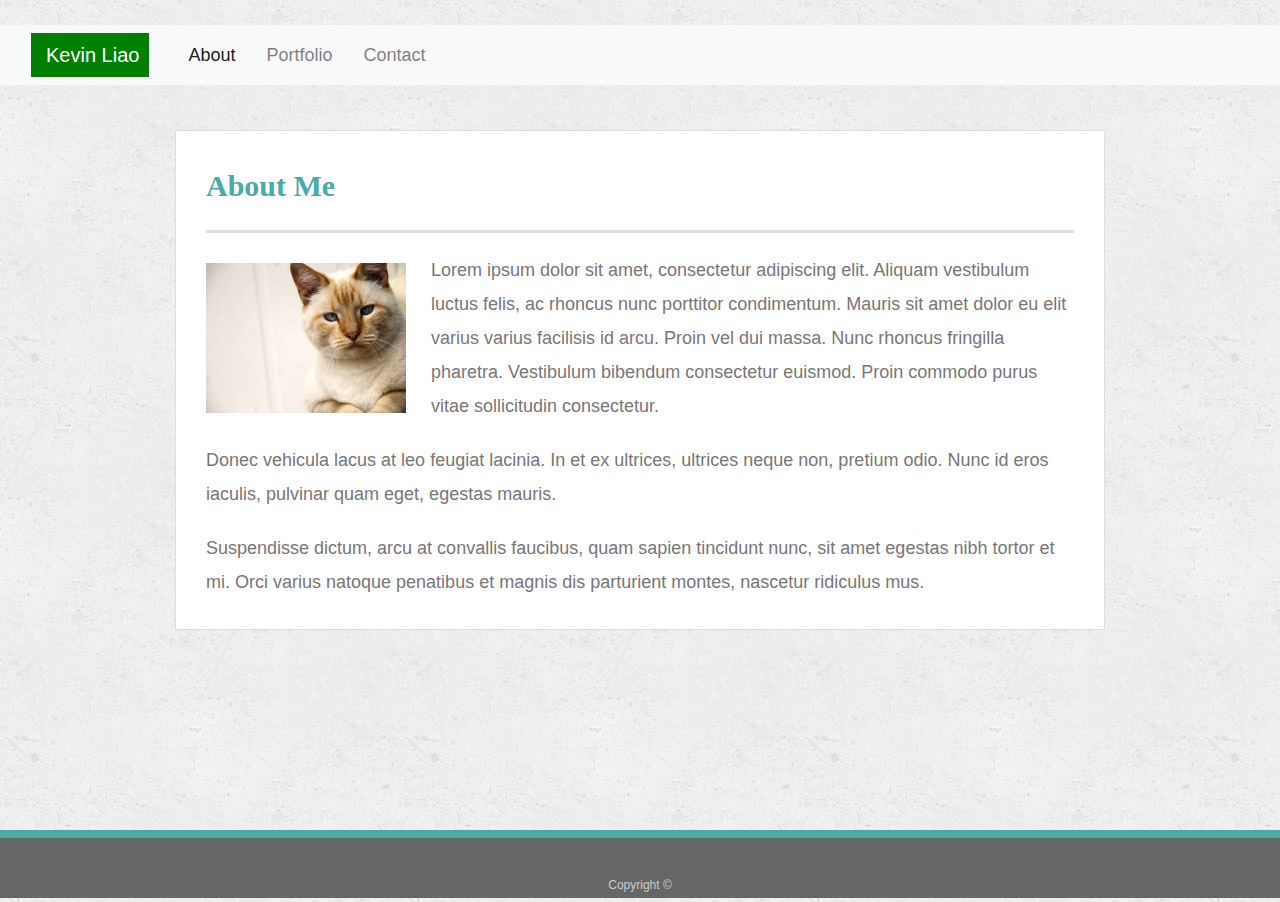
<file: Bootstrap-Portfolio/index.html>
<!doctype html>
<html lang="en-us">

<head>
  <meta charset="UTF-8">
  <title>About | Your Name</title>
  <link rel="stylesheet" href="https://maxcdn.bootstrapcdn.com/bootstrap/4.0.0/css/bootstrap.min.css" integrity="sha384-Gn5384xqQ1aoWXA+058RXPxPg6fy4IWvTNh0E263XmFcJlSAwiGgFAW/dAiS6JXm" crossorigin="anonymous">
  <link rel="stylesheet" type="text/css" href="assets/css/reset.css">
  <link rel="stylesheet" type="text/css" href="assets/css/style.css">
</head>

<body>
  <!-- original header replaced with navbar
  <header id="masthead">
    <div class="container">
      <a href="index.html" id="logo">Your Name</a>
      <nav>
        <a href="index.html">About</a>
        <a href="portfolio.html">Portfolio</a>
        <a href="contact.html">Contact</a>
      </nav>
    </div>
  </header>
-->
<nav class="navbar navbar-expand-lg navbar-light bg-light" id="header">
    <a class="navbar-brand" id="namehead">Kevin Liao</a>
    <button class="navbar-toggler" type="button" data-toggle="collapse" data-target="#navbarNav" aria-controls="navbarNav" aria-expanded="false" aria-label="Toggle navigation">
      <span class="navbar-toggler-icon"></span>
    </button>
    <div class="collapse navbar-collapse" id="navbarNav">
      <ul class="navbar-nav">
        <li class="nav-item active">
          <a class="nav-link" href="index.html">About<span class="sr-only">(current)</span></a>
        </li>
        <li class="nav-item">
          <a class="nav-link" href="portfolio.html">Portfolio</a>
        </li>
        <li class="nav-item">
          <a class="nav-link" href="contact.html">Contact</a>
        </li>
      </ul>
    </div>
  </nav>


  <div id="main-container" class="container">
    <section class="main-section">
      <h1>About Me</h1>

      <img src="assets/images/cat.jpg" class="auth-image" alt="Your Name">

      <p>Lorem ipsum dolor sit amet, consectetur adipiscing elit. Aliquam vestibulum luctus felis, ac rhoncus nunc porttitor condimentum. Mauris sit amet dolor eu elit varius varius facilisis id arcu. Proin vel dui massa. Nunc rhoncus fringilla pharetra. Vestibulum bibendum consectetur euismod. Proin commodo purus vitae sollicitudin consectetur.</p>

      <p>Donec vehicula lacus at leo feugiat lacinia. In et ex ultrices, ultrices neque non, pretium odio. Nunc id eros iaculis, pulvinar quam eget, egestas mauris.</p>

      <p>Suspendisse dictum, arcu at convallis faucibus, quam sapien tincidunt nunc, sit amet egestas nibh tortor et mi. Orci varius natoque penatibus et magnis dis parturient montes, nascetur ridiculus mus.</p>

    </section>

  </div>

  <footer>
    <div class="container">
      Copyright &copy; 
    </div>
  </footer>
</body>

</html>
</file>
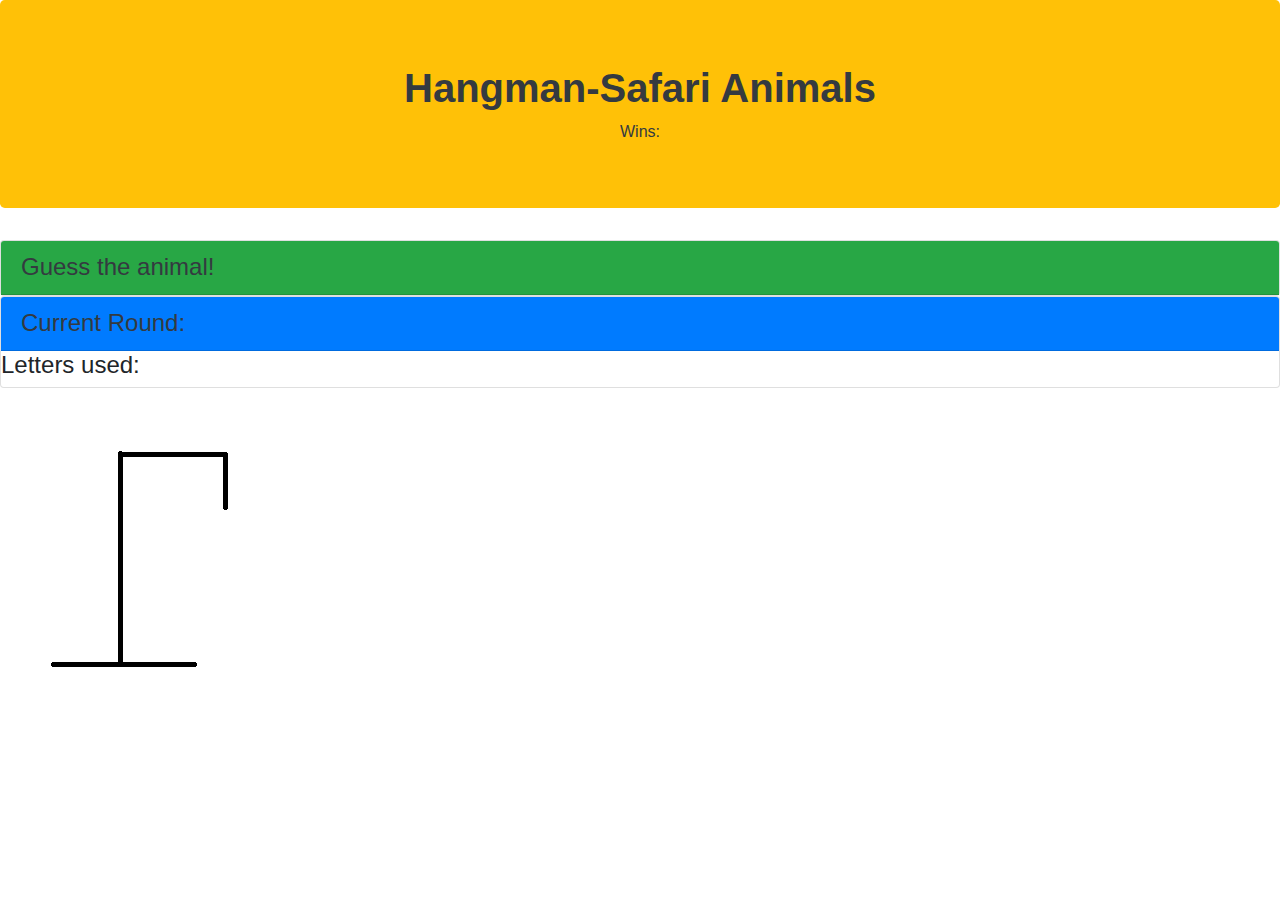
<file: Hangman-Game/index.html>
<!DOCTYPE html>
<html lang="en">
<head>
    <meta charset="UTF-8">
    <meta name="viewport" content="width=device-width, initial-scale=1.0">
    <meta http-equiv="X-UA-Compatible" content="ie=edge">
    <title>Hangman Game</title>

    <!-- add bootstrap -->
    <link href="https://maxcdn.bootstrapcdn.com/bootstrap/4.0.0/css/bootstrap.min.css" rel="stylesheet" integrity="sha384-Gn5384xqQ1aoWXA+058RXPxPg6fy4IWvTNh0E263XmFcJlSAwiGgFAW/dAiS6JXm"
    crossorigin="anonymous">
    <!-- reset.css not used -->
    <!-- <link rel="stylesheet" type="text/css" href="assets/css/reset.css"> -->

    <!-- jquery -->
    <script src="https://code.jquery.com/jquery-3.3.1.js" integrity="sha256-2Kok7MbOyxpgUVvAk/HJ2jigOSYS2auK4Pfzbm7uH60=" crossorigin="anonymous"></script>
</head>
<body>
    
    <div class="jumbotron bg-warning text-dark">
        <h1 class="text-center">
          <strong>Hangman-Safari Animals</strong>
        </h1>
        <div class= "text-center">Wins: <span id="wins"></span></div>
    </div>

    <div id="guesses" class="card">
            <h4 class="card-header bg-success text-dark">Guess the animal!</h4>
            <div id="guessRemaining">
              </div>
            </div>
          </div>

    <div id="curRound bg-primary text-dark" class="card">
        <h4 class="card-header bg-primary text-dark">Current Round:</h4>
                <!-- store current round blank array -->
              <div id="curArray"></div>
        <h4>Letters used:</h4>  
            <div id="usedLetters"></div>   
        </div>
    </div>

    <img src="Assets/images/img0.png" id="hangman">


    <script src="Assets/javascript/game.js"></script>
</body>
</html>
</file>
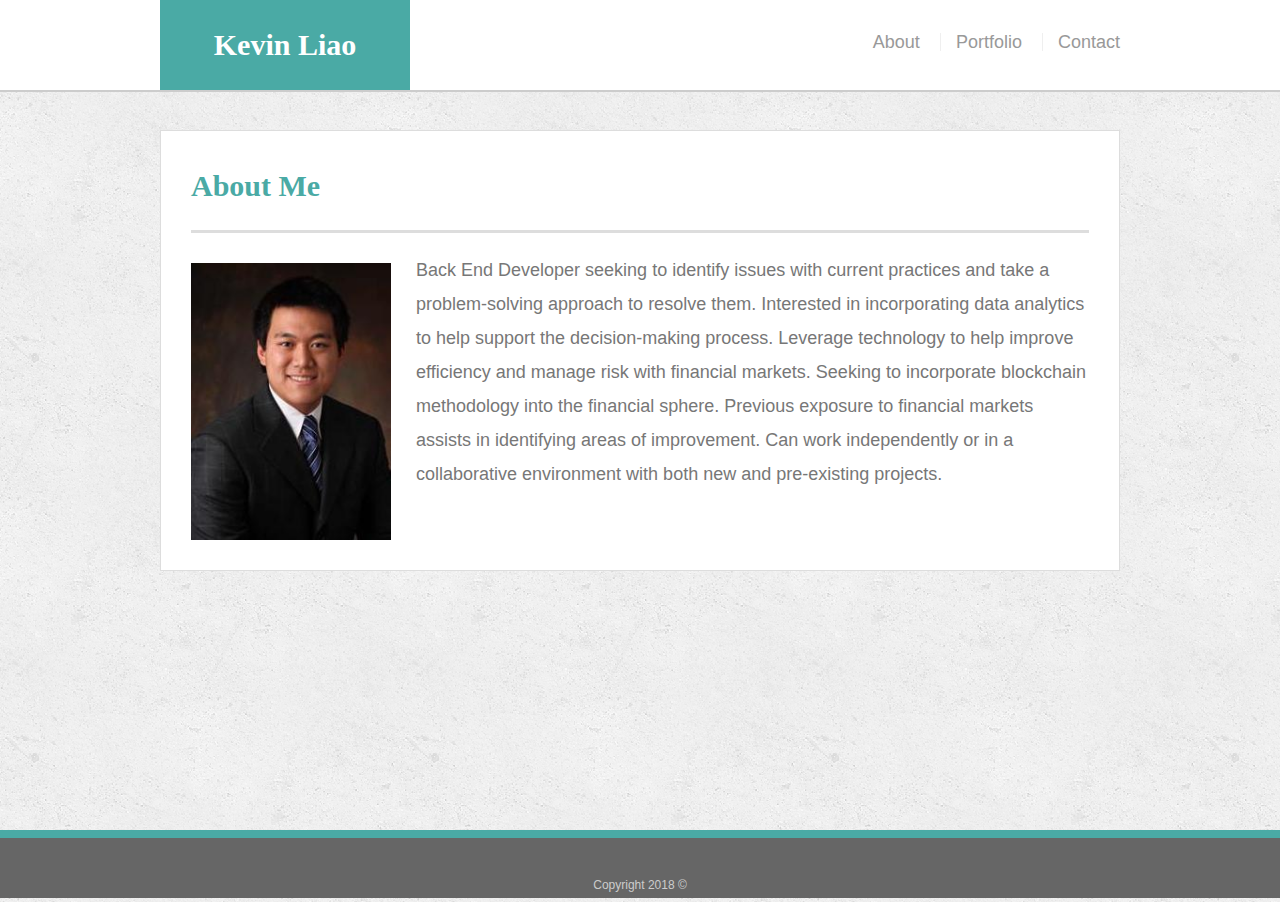
<file: Portfolio2/index.html>
<!doctype html>
<html lang="en-us">

<head>
  <meta charset="UTF-8">
  <meta name="viewport" content="width=device-width, initial-scale=1.0">
  <title>About | Kevin Liao</title>
  <link rel="stylesheet" type="text/css" href="assets/css/reset.css">
  <link rel="stylesheet" type="text/css" href="assets/css/style.css">
</head>

<body>

  <header id="masthead">
    <div class="container">
      <a href="index.html" id="logo">Kevin Liao</a>
      <nav>
        <a href="index.html">About</a>
        <a href="portfolio.html">Portfolio</a>
        <a href="contact.html">Contact</a>
      </nav>
    </div>
  </header>

  <div id="main-container" class="container">
    <section class="main-section">
      <h1>About Me</h1>

      <img src="assets/images/myPhoto.jpg" class="auth-image" alt="Kevin Liao">

      <p>Back End Developer seeking to identify issues with current practices and take a problem-solving approach to resolve them. Interested in incorporating data analytics to help support the decision-making process. Leverage technology to help improve efficiency and manage risk with financial markets. Seeking to incorporate blockchain methodology into the financial sphere. Previous exposure to financial markets assists in identifying areas of improvement.
      Can work independently or in a collaborative environment with both new and pre-existing projects.</p>

    </section>

  </div>

  <footer>
    <div class="container">
      Copyright 2018 &copy; 
    </div>
  </footer>
</body>

</html>
</file>
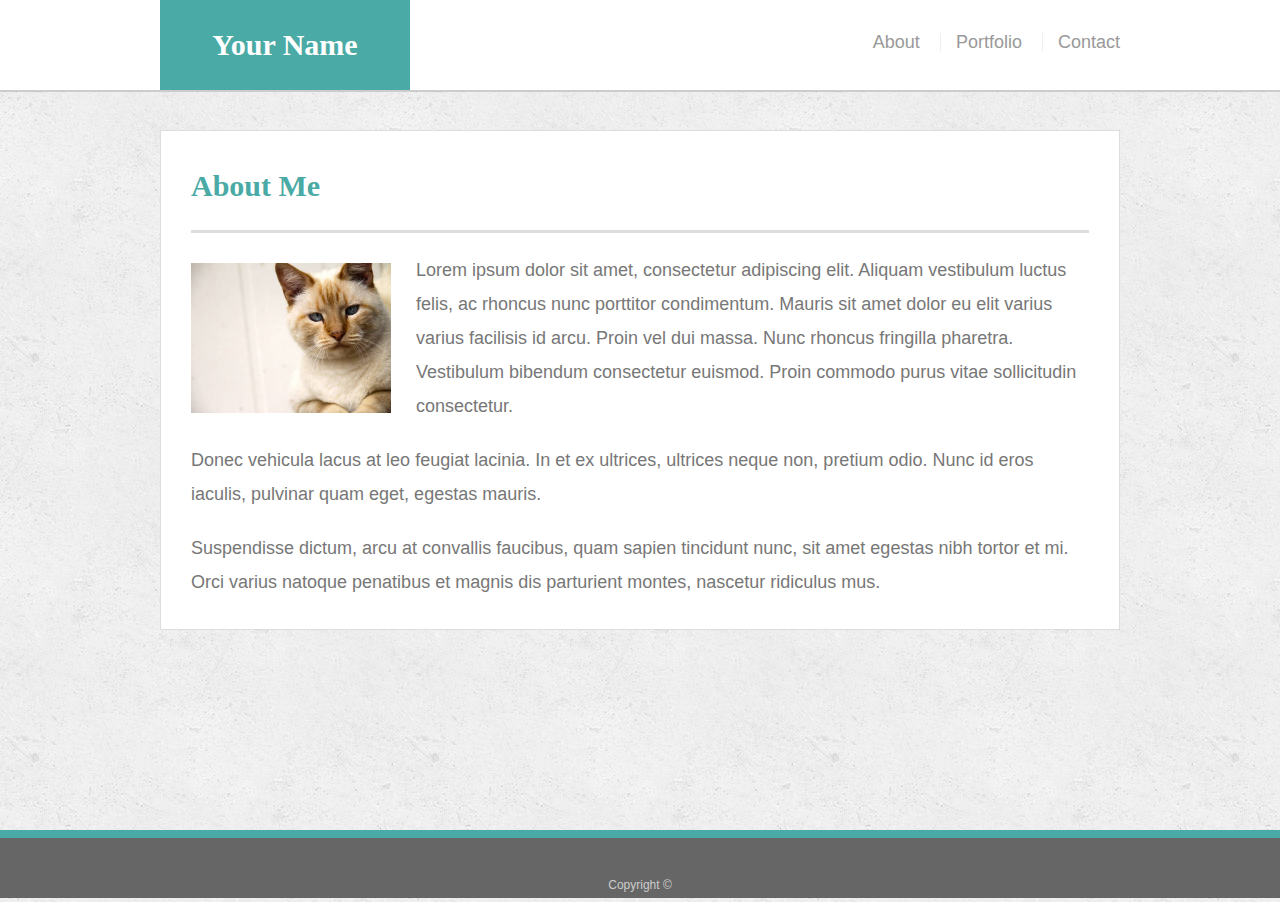
<file: Responsive-Portfolio/index.html>
<!doctype html>
<html lang="en-us">

<head>
  <meta charset="UTF-8">
  <meta name="viewport" content="width=device-width, initial-scale=1.0">
  <title>About | Your Name</title>
  <link rel="stylesheet" type="text/css" href="assets/css/reset.css">
  <link rel="stylesheet" type="text/css" href="assets/css/style.css">
</head>

<body>

  <header id="masthead">
    <div class="container">
      <a href="index.html" id="logo">Your Name</a>
      <nav>
        <a href="index.html">About</a>
        <a href="portfolio.html">Portfolio</a>
        <a href="contact.html">Contact</a>
      </nav>
    </div>
  </header>

  <div id="main-container" class="container">
    <section class="main-section">
      <h1>About Me</h1>

      <img src="assets/images/cat.jpg" class="auth-image" alt="Your Name">

      <p>Lorem ipsum dolor sit amet, consectetur adipiscing elit. Aliquam vestibulum luctus felis, ac rhoncus nunc porttitor condimentum. Mauris sit amet dolor eu elit varius varius facilisis id arcu. Proin vel dui massa. Nunc rhoncus fringilla pharetra. Vestibulum bibendum consectetur euismod. Proin commodo purus vitae sollicitudin consectetur.</p>

      <p>Donec vehicula lacus at leo feugiat lacinia. In et ex ultrices, ultrices neque non, pretium odio. Nunc id eros iaculis, pulvinar quam eget, egestas mauris.</p>

      <p>Suspendisse dictum, arcu at convallis faucibus, quam sapien tincidunt nunc, sit amet egestas nibh tortor et mi. Orci varius natoque penatibus et magnis dis parturient montes, nascetur ridiculus mus.</p>

    </section>

  </div>

  <footer>
    <div class="container">
      Copyright &copy; 
    </div>
  </footer>
</body>

</html>
</file>
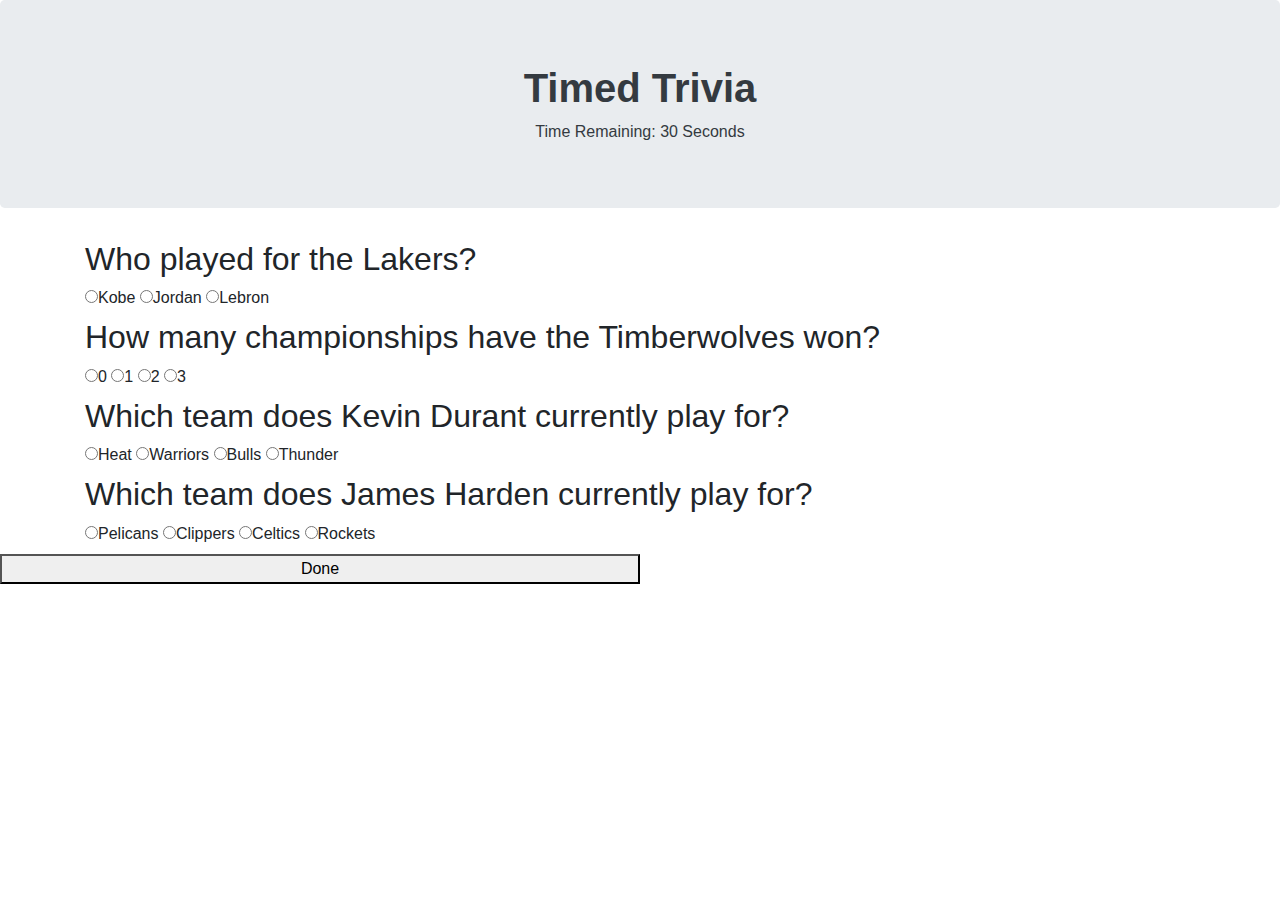
<file: TriviaGame/index.html>
<!DOCTYPE html>
<html lang="en">
<head>
    <meta charset="UTF-8">
    <meta name="viewport" content="width=device-width, initial-scale=1.0">
    <meta http-equiv="X-UA-Compatible" content="ie=edge">
    <title>CrystalsCollector</title>

    <!-- add bootstrap -->
    <link href="https://maxcdn.bootstrapcdn.com/bootstrap/4.0.0/css/bootstrap.min.css" rel="stylesheet" integrity="sha384-Gn5384xqQ1aoWXA+058RXPxPg6fy4IWvTNh0E263XmFcJlSAwiGgFAW/dAiS6JXm"
    crossorigin="anonymous">
    <!-- reset.css not used -->
    <!-- <link rel="stylesheet" type="text/css" href="assets/css/reset.css"> -->
    <link rel="stylesheet" type="text/css" href="Assets/css/style.css">

    <!-- jquery -->
    <script src="https://code.jquery.com/jquery-3.3.1.js" integrity="sha256-2Kok7MbOyxpgUVvAk/HJ2jigOSYS2auK4Pfzbm7uH60=" crossorigin="anonymous"></script>
</head>
<body>
    
    <div class="jumbotron text-dark">
        <h1 class="text-center">
          <strong>Timed Trivia</strong>
        </h1>
        <div class= "text-center">
            Time Remaining: <span id="time">30</span> Seconds
        </div>
    </div>

    <div id="questions">
        <div class="container">
            <h2>Who played for the Lakers?</h2>
            <form class="question">
            <label class="radio-inline">
                <input type="radio" name="q1" value="correct">Kobe
            </label>
            <label class="radio-inline">
                <input type="radio" name="q1" value="wrong">Jordan
            </label>
            <label class="radio-inline">
                <input type="radio" name="q1" value="wrong">Lebron
            </label>
            </form>
        </div>

        
        <div class="container">
            <h2>How many championships have the Timberwolves won?</h2>
            <form class="question">
            <label class="radio-inline">
                <input type="radio" name="q2" value="correct">0
            </label>
            <label class="radio-inline">
                <input type="radio" name="q2" value="wrong">1
            </label>
            <label class="radio-inline">
                <input type="radio" name="q2" value="wrong">2
            </label>
            <label class="radio-inline">
                <input type="radio" name="q2" value="wrong">3
            </label>
            </form>
        </div>

        <div class="container">
                <h2>Which team does Kevin Durant currently play for?</h2>
                <form class="question">
                <label class="radio-inline">
                    <input type="radio" name="q3" value="wrong">Heat
                </label>
                <label class="radio-inline">
                    <input type="radio" name="q3" value="correct">Warriors
                </label>
                <label class="radio-inline">
                    <input type="radio" name="q3" value="wrong">Bulls
                </label>
                <label class="radio-inline">
                    <input type="radio" name="q3" value="wrong">Thunder
                </label>
                </form>
        </div>

        <div class="container">
                <h2>Which team does James Harden currently play for?</h2>
                <form class="question">
                <label class="radio-inline">
                    <input type="radio" name="q3" value="wrong">Pelicans
                </label>
                <label class="radio-inline">
                    <input type="radio" name="q3" value="wrong">Clippers
                </label>
                <label class="radio-inline">
                    <input type="radio" name="q3" value="wrong">Celtics
                </label>
                <label class="radio-inline">
                    <input type="radio" name="q3" value="correct">Rockets
                </label>
                </form>
        </div>

        

        <button class="text-center button">Done</button>

      </div>

      
    
    <script src="Assets/javascript/app.js"></script>
</body>
</html>
</file>
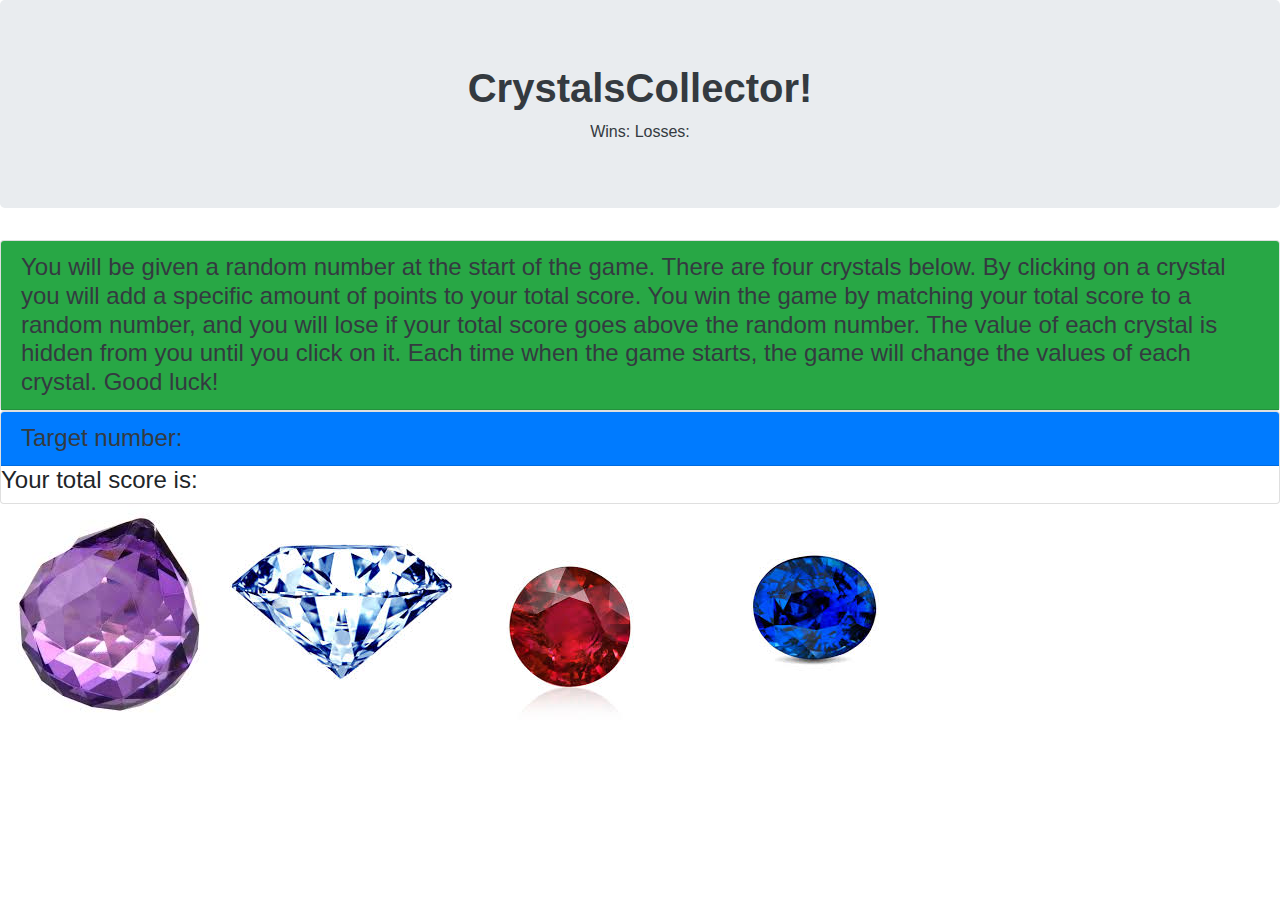
<file: week-4-game/index.html>
<!DOCTYPE html>
<html lang="en">
<head>
    <meta charset="UTF-8">
    <meta name="viewport" content="width=device-width, initial-scale=1.0">
    <meta http-equiv="X-UA-Compatible" content="ie=edge">
    <title>CrystalsCollector</title>

    <!-- add bootstrap -->
    <link href="https://maxcdn.bootstrapcdn.com/bootstrap/4.0.0/css/bootstrap.min.css" rel="stylesheet" integrity="sha384-Gn5384xqQ1aoWXA+058RXPxPg6fy4IWvTNh0E263XmFcJlSAwiGgFAW/dAiS6JXm"
    crossorigin="anonymous">
    <!-- reset.css not used -->
    <!-- <link rel="stylesheet" type="text/css" href="assets/css/reset.css"> -->

    <!-- jquery -->
    <script src="https://code.jquery.com/jquery-3.3.1.js" integrity="sha256-2Kok7MbOyxpgUVvAk/HJ2jigOSYS2auK4Pfzbm7uH60=" crossorigin="anonymous"></script>
</head>
<body>
    
    <div class="jumbotron text-dark">
        <h1 class="text-center">
          <strong>CrystalsCollector!</strong>
        </h1>
        <div class= "text-center">
            Wins: <span id="wins"></span>
            Losses: <span id="losses"></span>
        </div>
    </div>

    <div class="card">
            <h4 class="card-header bg-success text-dark">
                You will be given a random number at the start of the game.

                There are four crystals below. By clicking on a crystal you will
                add a specific amount of points to your total score.

                You win the game by matching your total score to a random number,
                and you will lose if your total score goes above the random number.

                The value of each crystal is hidden from you until you click on it.

                Each time when the game starts, the game will change the values of each crystal.

                Good luck!
            </h4>
              </div>
            </div>
          </div>

    <div id="curRound bg-primary text-dark" class="card">
        <h4 class="card-header bg-primary text-dark">Target number: <span id="target"></span></h4>
                <!-- store current round blank array -->
        <h4>Your total score is: <span id="totalScore"></span></h4>  
        </div>
    </div>

    <div id="crystals">
        <img src="Assets/images/crystal1.jpg" id="crystal1">
        <img src="Assets/images/crystal2.jpg" id="crystal2">
        <img src="Assets/images/crystal3.jpg" id="crystal3">
        <img src="Assets/images/crystal4.jpg" id="crystal4">
    </div>


    <script src="Assets/javascript/game.js"></script>
</body>
</html>
</file>
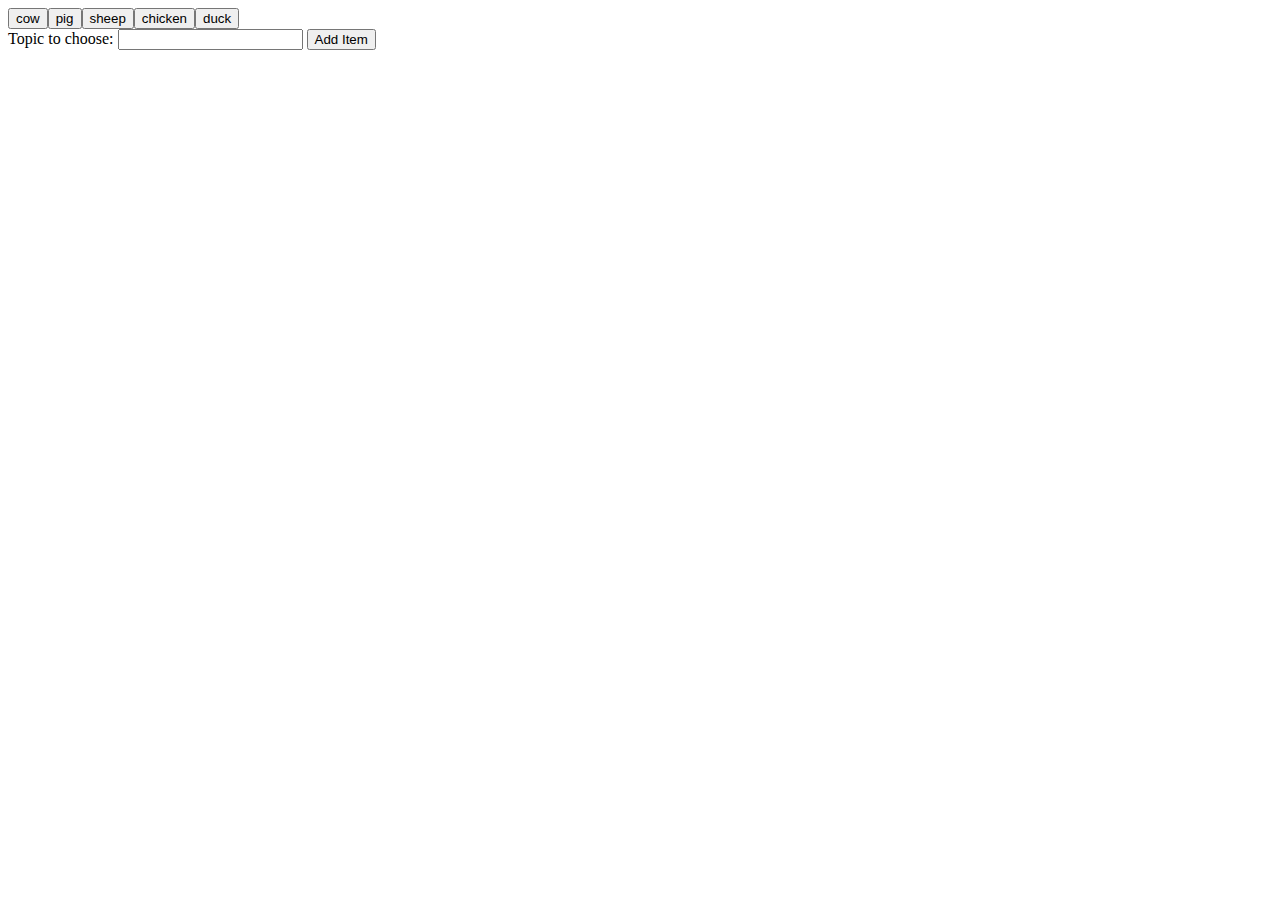
<file: giphy.html>
<!DOCTYPE html>
<html lang="en">

<head>
    <meta charset="utf-8">
    <title>Giphy</title>
</head>



<body>

    <!--This div contains the buttons for the images-->
    <div id="items"></div>

    <form>
        <span id="topic-item">Topic to choose:
            <input id="topic" type="text">
            <input id="add-topic" value="Add Item" type="submit">
        </span>
    </form>

    <!-- This div contains the images and related ratings-->
    <div id="images"></div>

    <script src="https://cdnjs.cloudflare.com/ajax/libs/jquery/3.2.1/jquery.min.js"></script>
    <script type="text/javascript">
        // Example queryURL for Giphy API

        $(document).ready(function () {
            var queryURL = ""
            var topics = ['cow', 'pig', 'sheep', 'chicken', 'duck'];
            //initializing imageArray since we will need it to make images still and animated
            var imageArray = [];

            for (i = 0; i < topics.length; i++) {
                var a = $("<button>");
                a.text(topics[i]);
                a.attr("class", "btn");
                $('#items').append(a);
            }



            $("#add-topic").on("click", function (event) {
                // prevent form from submitting
                event.preventDefault();
                var a = $("<button>");
                a.attr("class", "btn");
                a.text($("#topic").val());
                $('#items').append(a);
            });

            $("#items").on("click", ".btn", function () {

                //clear out the images div since we are appending the images
                $("#images").empty();
                //get clicked button's text value and feed it into the query URL
                queryURL = "https://api.giphy.com/v1/gifs/search?q=" + $(this).text()
                    + "&api_key=zHXQ61WJNhzuNGzW8ufVFuVdokPAIDob&limit=10";

                //ajax call with url from above

                $.ajax({
                    url: queryURL,
                    method: "GET"
                }).then(function (response) {
                    console.log(response.data);

                    //store response as array of data
                    imageArray = response.data;

                    for (i = 0; i < imageArray.length; i++) {
                        var gifDiv = $("<div class='image'>");
                        var rating = imageArray[i].rating;
                        var p = $("<p>").text("Rating: " + rating);
                        var image = $("<img class='still'>");
                        image.attr("id", i);
                        image.attr("src", imageArray[i].images.fixed_height_still.url);
                        
                        $("#images").append(p);
                        $("#images").append(image);
                    }
                });

                //if image is still change the url to animated so it plays
                $("#images").on('click', 'img.still', function () {
                    $(this).attr('src', imageArray[$(this).attr("id")].images.fixed_height.url);
                    $(this).attr('class', 'animated');
                });
                //if image is animated change back to still
                $("#images").on('click', 'img.animated', function () {
                    $(this).attr('src', imageArray[$(this).attr("id")].images.fixed_height_still.url);
                    $(this).attr('class', 'still');
                });

            });

        });

    </script>

</body>

</html>
</file>
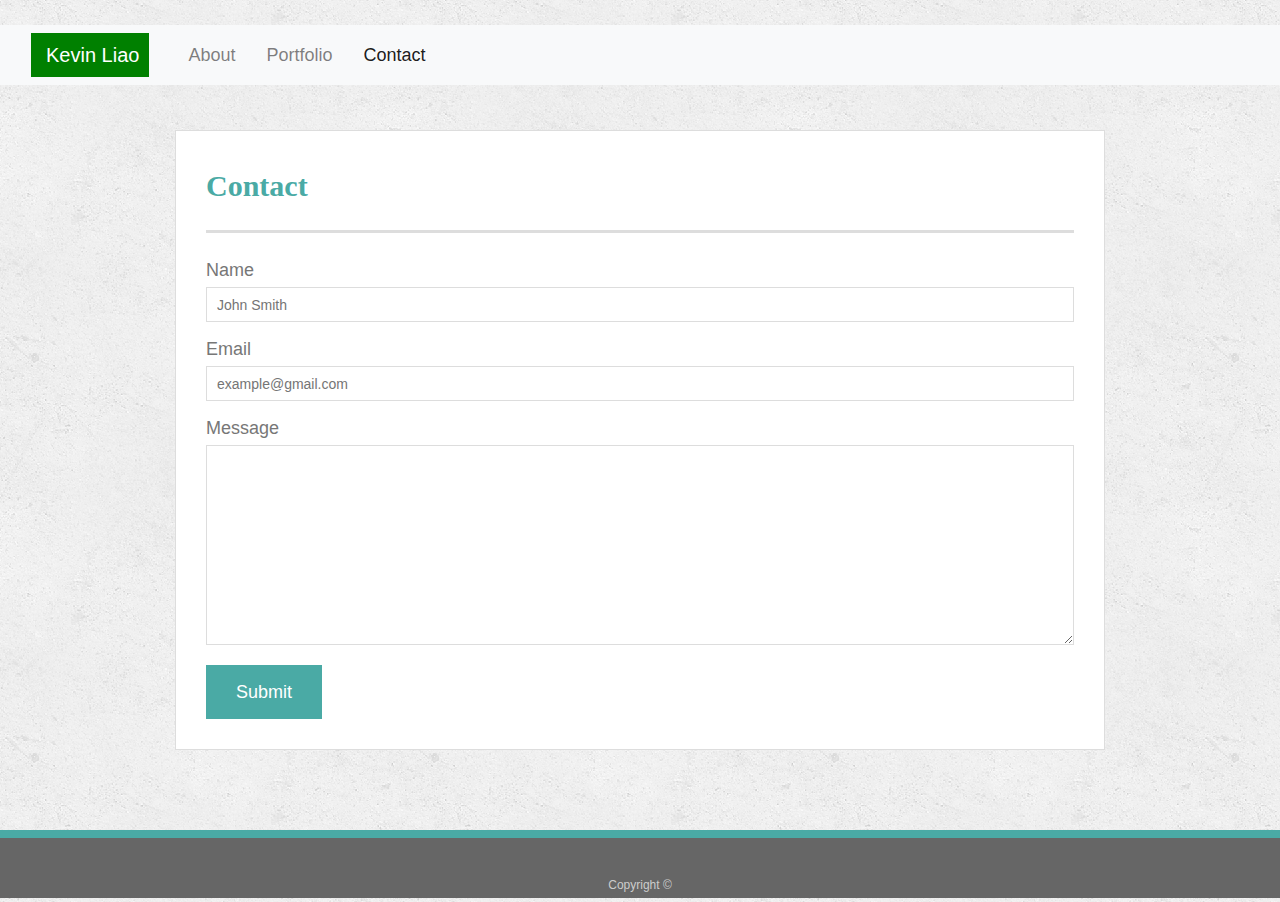
<file: Bootstrap-Portfolio/contact.html>
<!doctype html>
<html lang="en-us">

<head>
  <meta charset="UTF-8">
  <title>Contact | Your Name</title>
  <link rel="stylesheet" href="https://maxcdn.bootstrapcdn.com/bootstrap/4.0.0/css/bootstrap.min.css" integrity="sha384-Gn5384xqQ1aoWXA+058RXPxPg6fy4IWvTNh0E263XmFcJlSAwiGgFAW/dAiS6JXm" crossorigin="anonymous">
  <link rel="stylesheet" type="text/css" href="assets/css/reset.css">
  <link rel="stylesheet" type="text/css" href="assets/css/style.css">
</head>

<body>

    <nav class="navbar navbar-expand-lg navbar-light bg-light" id="header">
        <a class="navbar-brand" id="namehead">Kevin Liao</a>
        <button class="navbar-toggler" type="button" data-toggle="collapse" data-target="#navbarNav" aria-controls="navbarNav" aria-expanded="false" aria-label="Toggle navigation">
          <span class="navbar-toggler-icon"></span>
        </button>
        <div class="collapse navbar-collapse" id="navbarNav">
          <ul class="navbar-nav">
            <li class="nav-item">
              <a class="nav-link" href="index.html">About</span></a>
            </li>
            <li class="nav-item">
              <a class="nav-link" href="portfolio.html">Portfolio</a>
            </li>
            <li class="nav-item active">
              <a class="nav-link" href="contact.html">Contact<span class="sr-only">(current)</span></a>
            </li>
          </ul>
        </div>
      </nav>

  <div id="main-container" class="container">
    <section class="main-section">
      <h1>Contact</h1>

      <form id="contact-form">
        <ul>
          <li>
            <label for="name">Name</label>
            <input type="text" id="name" name="name" placeholder="John Smith" required="required">
          </li>
          <li>
            <label for="email">Email</label>
            <input type="email" id="email" name="email" placeholder="example@gmail.com" required="required">
          </li>
          <li>
            <label for="message">Message</label>
            <textarea id="message" name="message" required="required"></textarea>
          </li>
        </ul>
        <input type="submit">
      </form>

    </section>

  </div>

  <footer>
    <div class="container">
      Copyright &copy; 
    </div>
  </footer>
</body>

</html>
</file>
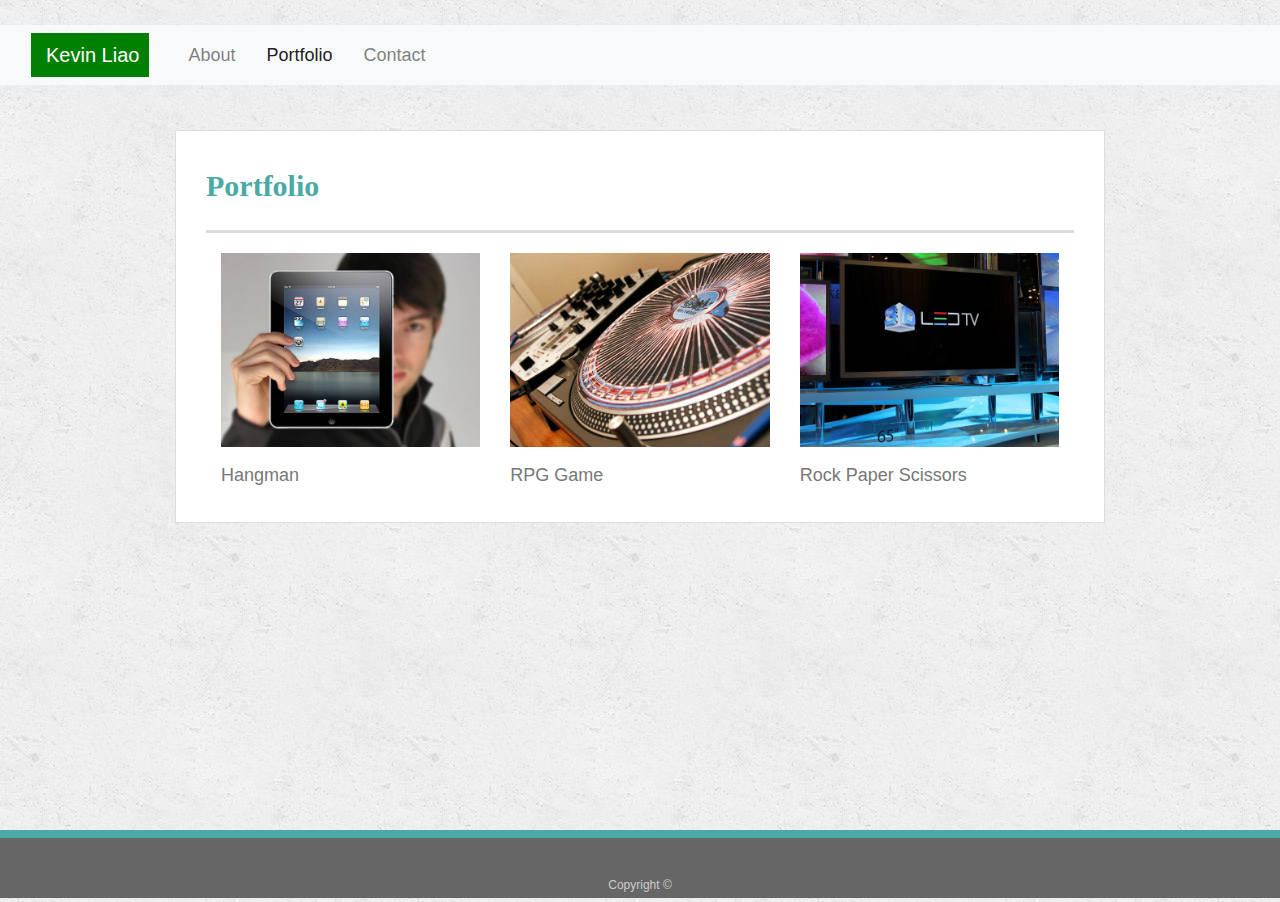
<file: Bootstrap-Portfolio/portfolio.html>
<!doctype html>
<html lang="en-us">

<head>
  <meta charset="UTF-8">
  <title>Portfolio | Your Name</title>
  <link rel="stylesheet" href="https://maxcdn.bootstrapcdn.com/bootstrap/4.0.0/css/bootstrap.min.css" integrity="sha384-Gn5384xqQ1aoWXA+058RXPxPg6fy4IWvTNh0E263XmFcJlSAwiGgFAW/dAiS6JXm" crossorigin="anonymous">
  <link rel="stylesheet" type="text/css" href="assets/css/reset.css">
  <link rel="stylesheet" type="text/css" href="assets/css/style.css">
  </head>

<body>

    <nav class="navbar navbar-expand-lg navbar-light bg-light" id="header">
        <a class="navbar-brand" id="namehead">Kevin Liao</a>
        <button class="navbar-toggler" type="button" data-toggle="collapse" data-target="#navbarNav" aria-controls="navbarNav" aria-expanded="false" aria-label="Toggle navigation">
          <span class="navbar-toggler-icon"></span>
        </button>
        <div class="collapse navbar-collapse" id="navbarNav">
          <ul class="navbar-nav">
            <li class="nav-item">
              <a class="nav-link" href="index.html">About</a>
            </li>
            <li class="nav-item active">
              <a class="nav-link" href="portfolio.html">Portfolio<span class="sr-only">(current)</span></a>
            </li>
            <li class="nav-item">
              <a class="nav-link" href="contact.html">Contact</a>
            </li>
          </ul>
        </div>
      </nav>

    <div id="main-container" class="container">
    <section class="main-section">
      <h1>Portfolio</h1>

      <div class="container">
          <div class="row">
            <div class="col-sm col-xs-6 col-md-4">
                <img src="assets/images/technics-q-c-640-480-1.jpg" class="img-fluid" alt="hangman">Hangman
            </div>
            <div class="col-sm col-xs-6 col-md-4">
                <img src="assets/images/technics-q-c-640-480-2.jpg" class="img-fluid" alt="RPG Game">RPG Game
            </div>
            <div class="col-sm col-xs-6 col-md-4">
                <img src="assets/images/technics-q-c-640-480-9.jpg" class="img-fluid" alt="Rock Paper Scissors">Rock Paper Scissors
            </div>
          </div>
        </div>
    </section>

  </div>

  <footer>
    <div class="container">
      Copyright &copy; 
    </div>
  </footer>
</body>

</html>
</file>
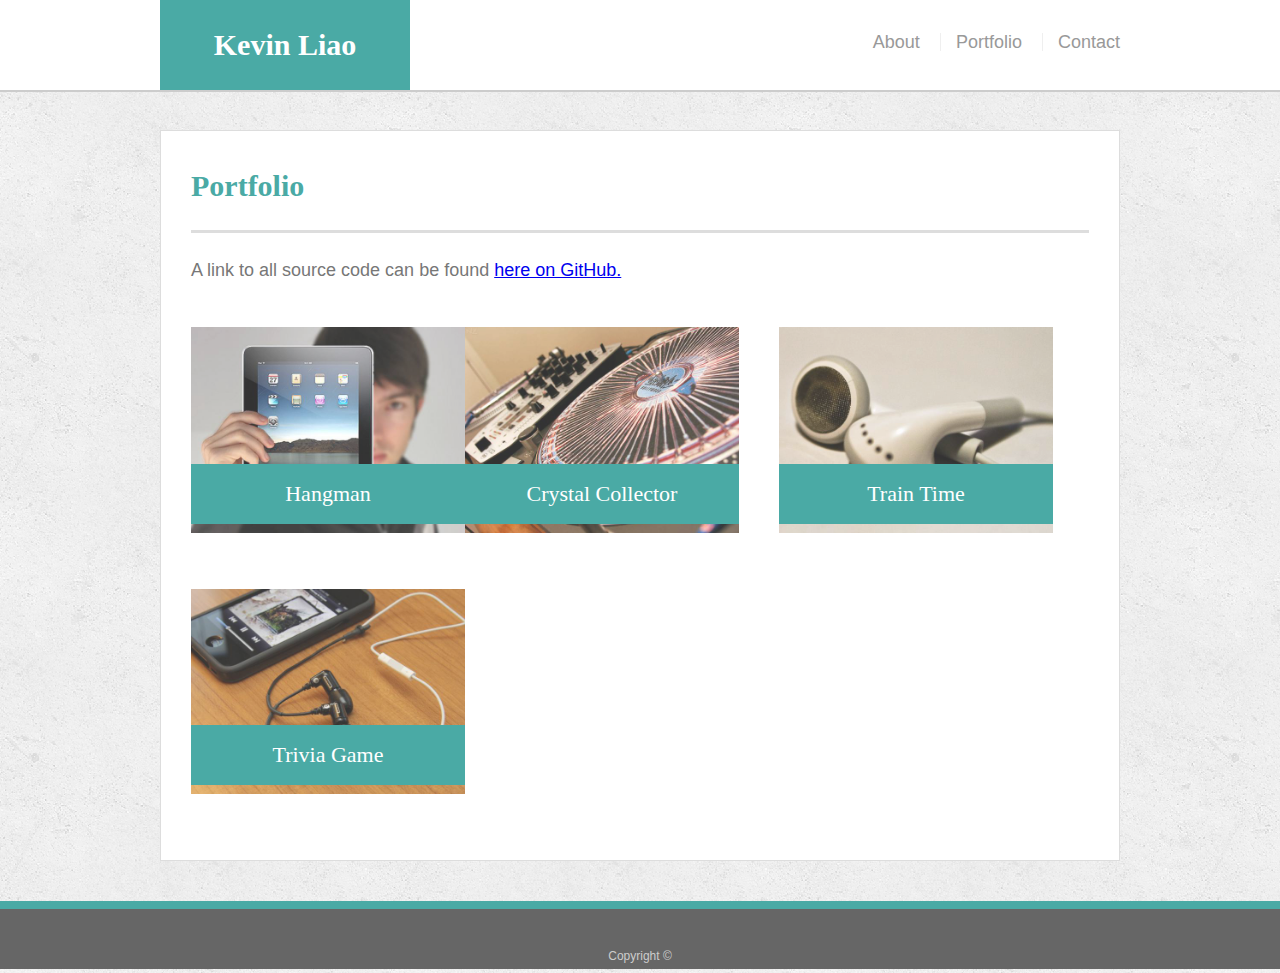
<file: Portfolio2/portfolio.html>
<!doctype html>
<html lang="en-us">

<head>
  <meta charset="UTF-8">
  <meta name="viewport" content="width=device-width, initial-scale=1.0">
  <title>Portfolio | Kevin Liao</title>
  <link rel="stylesheet" type="text/css" href="assets/css/reset.css">
  <link rel="stylesheet" type="text/css" href="assets/css/style.css">
</head>

<body>

  <header id="masthead">
    <div class="container">
      <a href="index.html" id="logo">Kevin Liao</a>
      <nav>
        <a href="index.html">About</a>
        <a href="portfolio.html">Portfolio</a>
        <a href="contact.html">Contact</a>
      </nav>
    </div>
  </header>

  <div id="main-container" class="container">
    <section class="main-section">
      <h1>Portfolio</h1>
      <p>A link to all source code can be found
        <a href="https://github.com/kevinzliao/kevinzliao.github.io">here on GitHub.</a>
      </p>
      <div class="work">
        <a href="https://kevinzliao.github.io/Hangman-Game/">
          <img src="assets/images/technics-q-c-640-480-1.jpg" alt="hangman">
        </a>
        <h3>Hangman</h3>
      </div>
      <div class="work">
        <a href="https://kevinzliao.github.io/week-4-game/">
          <img src="assets/images/technics-q-c-640-480-2.jpg" alt="Crystal Collector">
        </a>
        <h3>Crystal Collector</h3>
      </div>
      <div class="work">
        <a href="https://kevinzliao.github.io/traintime/">
          <img src="assets/images/technics-q-c-640-480-5.jpg" alt="Train Time">
        </a>
        <h3>Train Time</h3>
      </div>
      <div class="work">
        <a href="https://kevinzliao.github.io/TriviaGame/">
          <img src="assets/images/technics-q-c-640-480-7.jpg" alt="Trivia Game">
        </a>
        <h3>Trivia Game</h3>
      </div>

    </section>

  </div>

  <footer>
    <div class="container">
      Copyright &copy;
    </div>
  </footer>
</body>

</html>
</file>
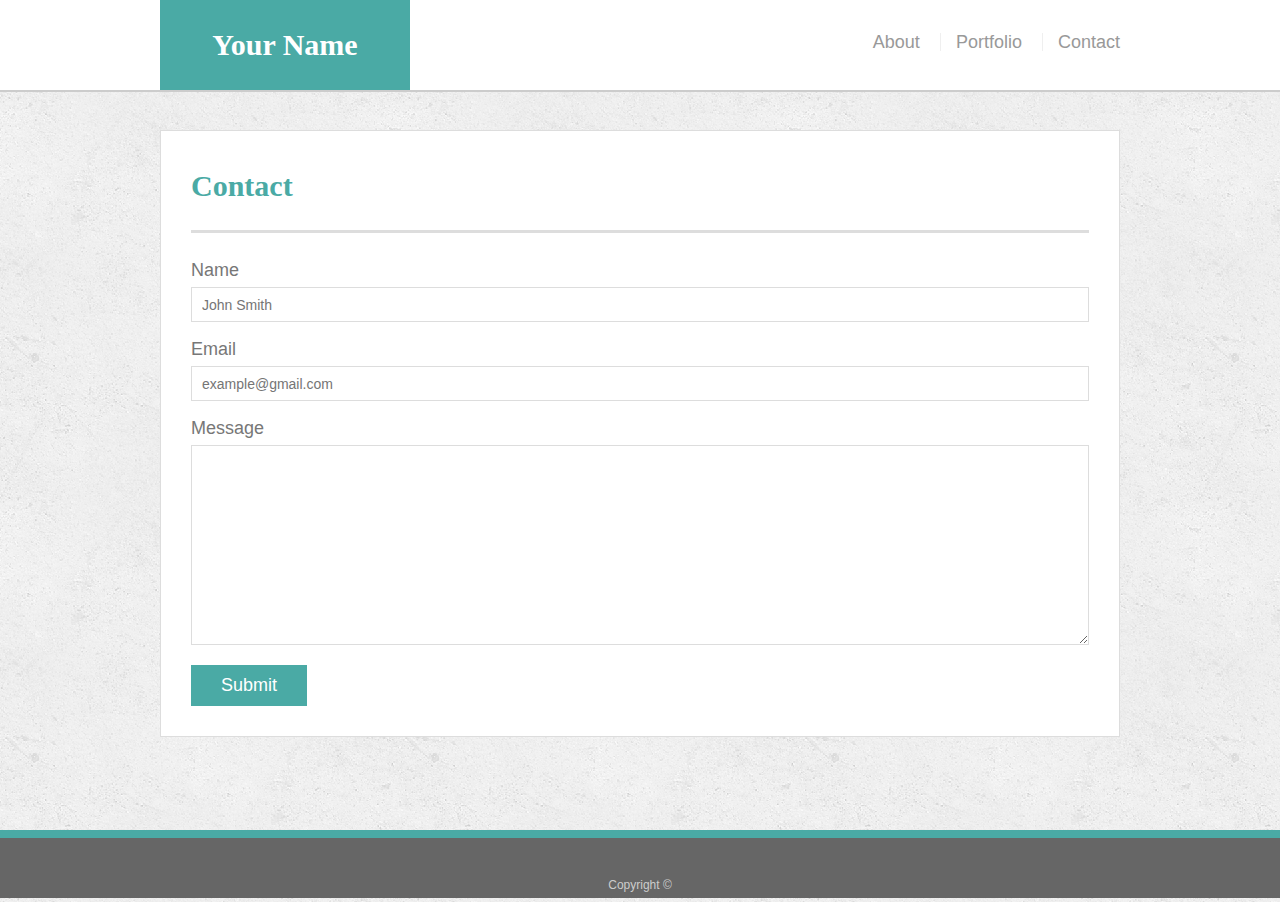
<file: Responsive-Portfolio/contact.html>
<!doctype html>
<html lang="en-us">

<head>
  <meta charset="UTF-8">
  <meta name="viewport" content="width=device-width, initial-scale=1.0">
  <title>Contact | Your Name</title>
   <link rel="stylesheet" type="text/css" href="assets/css/reset.css">
  <link rel="stylesheet" type="text/css" href="assets/css/style.css">
</head>

<body>

  <header id="masthead">
    <div class="container">
      <a href="index.html" id="logo">Your Name</a>
      <nav>
        <a href="index.html">About</a>
        <a href="portfolio.html">Portfolio</a>
        <a href="contact.html">Contact</a>
      </nav>
    </div>
  </header>

  <div id="main-container" class="container">
    <section class="main-section">
      <h1>Contact</h1>

      <form id="contact-form">
        <ul>
          <li>
            <label for="name">Name</label>
            <input type="text" id="name" name="name" placeholder="John Smith" required="required">
          </li>
          <li>
            <label for="email">Email</label>
            <input type="email" id="email" name="email" placeholder="example@gmail.com" required="required">
          </li>
          <li>
            <label for="message">Message</label>
            <textarea id="message" name="message" required="required"></textarea>
          </li>
        </ul>
        <input type="submit">
      </form>

    </section>

  </div>

  <footer>
    <div class="container">
      Copyright &copy; 
    </div>
  </footer>
</body>

</html>
</file>
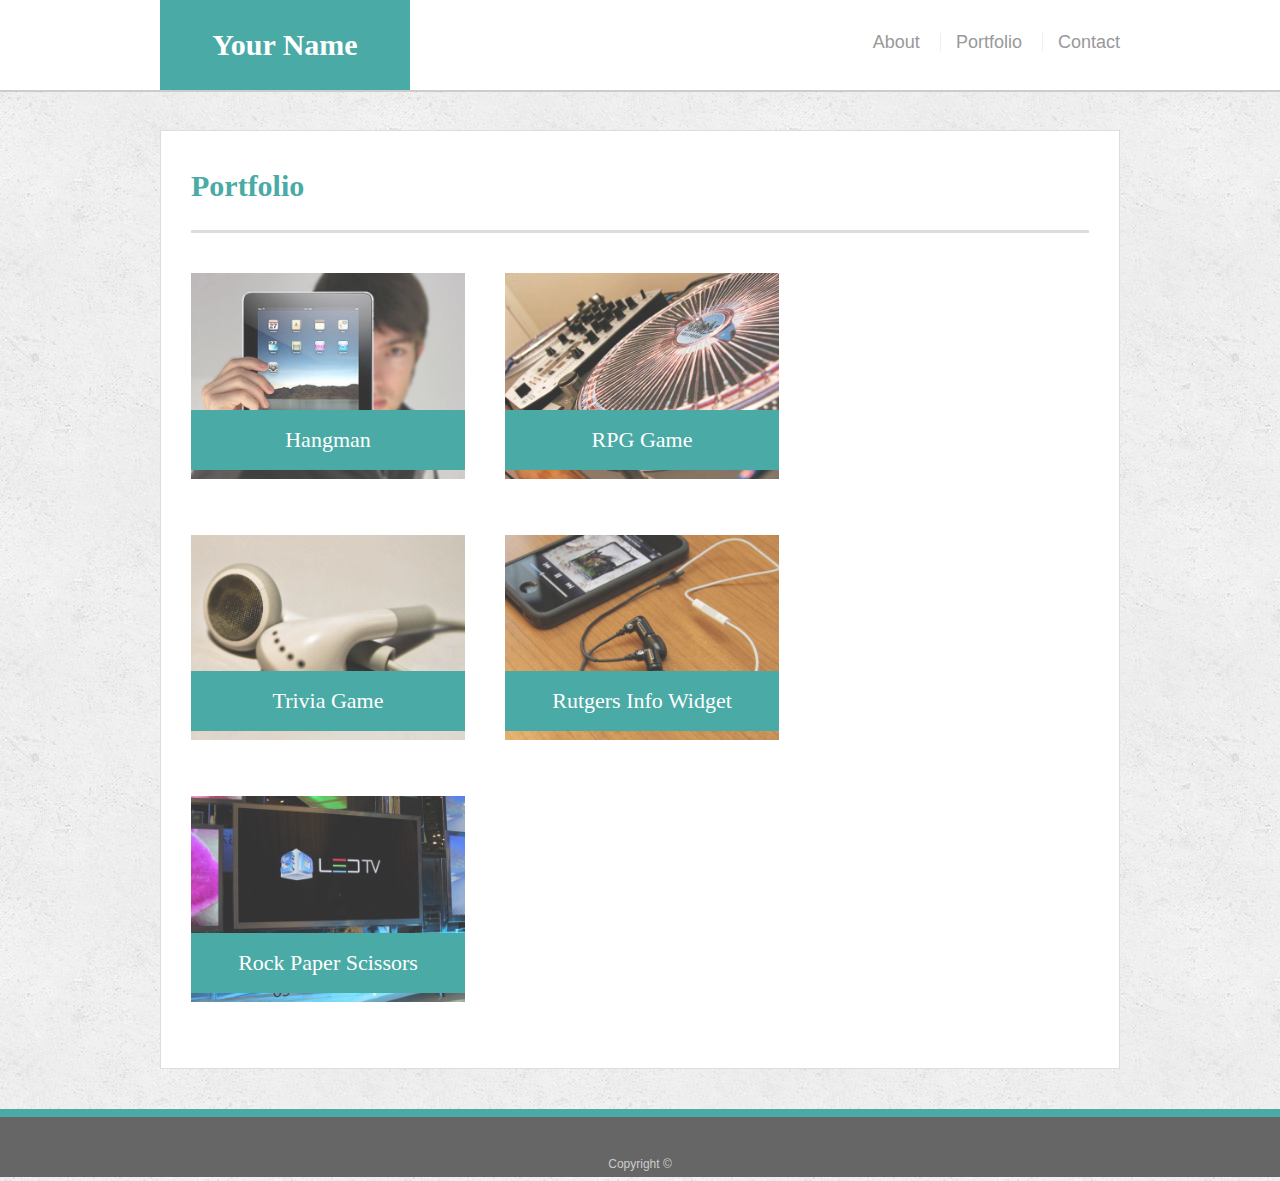
<file: Responsive-Portfolio/portfolio.html>
<!doctype html>
<html lang="en-us">

<head>
  <meta charset="UTF-8">
  <meta name="viewport" content="width=device-width, initial-scale=1.0">
  <title>Portfolio | Your Name</title>
  <link rel="stylesheet" type="text/css" href="assets/css/reset.css">
  <link rel="stylesheet" type="text/css" href="assets/css/style.css">
</head>

<body>

  <header id="masthead">
    <div class="container">
      <a href="index.html" id="logo">Your Name</a>
      <nav>
        <a href="index.html">About</a>
        <a href="portfolio.html">Portfolio</a>
        <a href="contact.html">Contact</a>
      </nav>
    </div>
  </header>

  <div id="main-container" class="container">
    <section class="main-section">
      <h1>Portfolio</h1>

      <div class="work">
        <img src="assets/images/technics-q-c-640-480-1.jpg" alt="hangman">

        <h3>Hangman</h3>
      </div>
      <div class="work">
        <img src="assets/images/technics-q-c-640-480-2.jpg" alt="RPG Game">

        <h3>RPG Game</h3>
      </div>
      <div class="work">
        <img src="assets/images/technics-q-c-640-480-5.jpg" alt="Trivia Game">

        <h3>Trivia Game</h3>
      </div>
      <div class="work">
        <img src="assets/images/technics-q-c-640-480-7.jpg" alt="Rutgers Info Widget">

        <h3>Rutgers Info Widget</h3>
      </div>
      <div class="work">
        <img src="assets/images/technics-q-c-640-480-9.jpg" alt="Rock Paper Scissors">

        <h3>Rock Paper Scissors</h3>
      </div>

    </section>

  </div>

  <footer>
    <div class="container">
      Copyright &copy; 
    </div>
  </footer>
</body>

</html>
</file>
<file: Bootstrap-Portfolio/assets/css/style.css>
body {
  font-family: Arial, "Helvetica Neue", Helvetica, sans-serif;
  font-size: 18px;
  line-height: 34px;
  color: #777;
  background: url("../images/concrete_seamless.png");
}

#header {
  position: fixed;
  overflow: hidden;
  top: 0;
  left: 0;
  width: 100%;
}

#namehead {
  background-color: green;
  color: white;
  padding-right: 10px;
}

* {
  box-sizing: border-box;
}

/* general */

.container {
  width: 100%;
  max-width: 960px;
  margin: 0 auto;
  clear: both;
}

h1,
h2,
h3,
p {
  margin-bottom: 20px;
}

p:last-child {
  margin-bottom: 0;
}

h1,
h2,
h3 {
  font-family: Georgia, Times, "Times New Roman", serif;
  font-weight: 700;
  color: #4aaaa5;
}

h1 {
  padding-bottom: 20px;
  font-size: 30px;
  line-height: 49px;
  border-bottom: 3px solid #ddd;
}

h2,
h3 {
  font-size: 22px;
}

/* header */

#masthead {
  position: fixed;
  z-index: 99;
  width: 100%;
  margin: 0 0 30px;
  overflow: auto;
  color: #fff;
  background: #fff;
  border-bottom: 2px solid #ccc;
}

#logo {
  float: left;
  width: 250px;
  height: 90px;
  font-family: Georgia, Times, "Times New Roman", serif;
  font-size: 30px;
  font-weight: 700;
  line-height: 90px;
  color: #fff;
  text-align: center;
  text-decoration: none;
  background: #4aaaa5;
}

nav {
  float: right;
  margin-top: 25px;
}

nav a {
  display: inline-block;
  padding-left: 15px;
  margin-left: 15px;
  line-height: 18px;
  color: #999;
  text-decoration: none;
  border-left: 1px solid #efefef;
}

nav a:first-child {
  border-left: 0 none;
}

/* footer */

footer {
  padding: 30px 0;
  clear: both;
  font-size: 12px;
  color: #fff;
  color: #ccc;
  text-align: center;
  background: #666;
  border-top: 8px solid #4aaaa5;
  height: 50px;
}

h3, h2 {
  padding-bottom: 20px;
  margin-bottom: 15px;
  line-height: 22px;
  border-bottom: 2px solid #eee;
}

/* main */

#main-container {
  padding-top: 130px;
  min-height: calc(100vh - 70px);
}

.main-section {
  float: left;
  width: 100%;
  max-width: 960px;
  padding: 30px;
  margin: 0 0 40px;
  background: #fff;
  border: 1px solid #ddd;
}

/* portfolio page */

.work {
  position: relative;
  float: left;
  width: 274px;
  margin: 20px 0 25px;
  overflow: auto;
}

.work:nth-child(even) {
  margin-right: 40px;
}

.work img {
  width: 100%;
  border: 0 none;
  opacity: 0.8;
}

.work h3 {
  position: absolute;
  bottom: 20px;
  width: 100%;
  padding: 15px;
  margin-bottom: 0;
  font-weight: 300;
  line-height: 30px;
  color: #fff;
  text-align: center;
  background: #4aaaa5;
  border-bottom: 0;
}

.auth-image {
  float: left;
  width: 200px;
  height: auto;
  margin-top: 10px;
  margin-right: 25px;
}

/* contact page */

#contact-form ul {
  margin-bottom: 20px;
}

#contact-form li {
  margin-bottom: 10px;
}

label,
input[type=text],
input[type=email],
textarea {
  display: block;
  width: 100%;
}

input[type=text],
input[type=email],
textarea {
  height: 35px;
  padding: 0 10px;
  font-size: 14px;
  border: 1px solid #ddd;
}

textarea {
  height: 200px;
}

input[type=submit] {
  padding: 10px 30px;
  font-size: 18px;
  color: #fff;
  cursor: pointer;
  background: #4aaaa5;
  border: 0 none;
}
</file>
<file: Portfolio2/assets/css/style.css>
body {
  font-family: Arial, "Helvetica Neue", Helvetica, sans-serif;
  font-size: 18px;
  line-height: 34px;
  color: #777;
  background: url("../images/concrete_seamless.png");
}

* {
  box-sizing: border-box;
}

/* general */

.container {
  width: 100%;
  max-width: 960px;
  margin: 0 auto;
  clear: both;
}

h1,
h2,
h3,
p {
  margin-bottom: 20px;
}

p:last-child {
  margin-bottom: 0;
}

h1,
h2,
h3 {
  font-family: Georgia, Times, "Times New Roman", serif;
  font-weight: 700;
  color: #4aaaa5;
}

h1 {
  padding-bottom: 20px;
  font-size: 30px;
  line-height: 49px;
  border-bottom: 3px solid #ddd;
}

h2,
h3 {
  font-size: 22px;
}

/* header */

#masthead {
  position: fixed;
  z-index: 99;
  width: 100%;
  margin: 0 0 30px;
  overflow: auto;
  color: #fff;
  background: #fff;
  border-bottom: 2px solid #ccc;
}

#logo {
  float: left;
  width: 250px;
  height: 90px;
  font-family: Georgia, Times, "Times New Roman", serif;
  font-size: 30px;
  font-weight: 700;
  line-height: 90px;
  color: #fff;
  text-align: center;
  text-decoration: none;
  background: #4aaaa5;
}

nav {
  float: right;
  margin-top: 25px;
}

nav a {
  display: inline-block;
  padding-left: 15px;
  margin-left: 15px;
  line-height: 18px;
  color: #999;
  text-decoration: none;
  border-left: 1px solid #efefef;
}

nav a:first-child {
  border-left: 0 none;
}

/* footer */

footer {
  padding: 30px 0;
  clear: both;
  font-size: 12px;
  color: #fff;
  color: #ccc;
  text-align: center;
  background: #666;
  border-top: 8px solid #4aaaa5;
  height: 50px;
}

h3, h2 {
  padding-bottom: 20px;
  margin-bottom: 15px;
  line-height: 22px;
  border-bottom: 2px solid #eee;
}

/* main */

#main-container {
  padding-top: 130px;
  min-height: calc(100vh - 70px);
}

.main-section {
  float: left;
  width: 100%;
  max-width: 960px;
  padding: 30px;
  margin: 0 0 40px;
  background: #fff;
  border: 1px solid #ddd;
}

/* portfolio page */

.work {
  position: relative;
  float: left;
  width: 274px;
  margin: 20px 0 25px;
  overflow: auto;
}

.work:nth-child(even) {
  margin-right: 40px;
}

.work img {
  width: 100%;
  border: 0 none;
  opacity: 0.8;
}

.work h3 {
  position: absolute;
  bottom: 20px;
  width: 100%;
  padding: 15px;
  margin-bottom: 0;
  font-weight: 300;
  line-height: 30px;
  color: #fff;
  text-align: center;
  background: #4aaaa5;
  border-bottom: 0;
}

.auth-image {
  float: left;
  width: 200px;
  height: auto;
  margin-top: 10px;
  margin-right: 25px;
}

/* contact page */

#contact-form ul {
  margin-bottom: 20px;
}

#contact-form li {
  margin-bottom: 10px;
}

label,
input[type=text],
input[type=email],
textarea {
  display: block;
  width: 100%;
}

input[type=text],
input[type=email],
textarea {
  height: 35px;
  padding: 0 10px;
  font-size: 14px;
  border: 1px solid #ddd;
}

textarea {
  height: 200px;
}

input[type=submit] {
  padding: 10px 30px;
  font-size: 18px;
  color: #fff;
  cursor: pointer;
  background: #4aaaa5;
  border: 0 none;
}

/* add media queries here*/

/*display normally on regular screen*/
@media only screen and (max-width: 980px) {
  body {
    width: 100%;
    display: inline-block;  
  }
}

@media only screen and (max-width: 768px) {
  body {
    width: 100%;  
    display: inline-block;
  }
}

@media only screen and (max-width: 640px) {
  /*make header static*/
  /*position: static; need to figure out how to get header to line up neatly*/
  #masthead {
    position: static;
    margin: 0;
    overflow: hidden;
  }
  body {
    width: 100%;
    display: inline-block;
  }
  #main-container {
    /*add some space to sides on small screen*/
    width: 90%;
  }
}
</file>
<file: Responsive-Portfolio/assets/css/style.css>
body {
  font-family: Arial, "Helvetica Neue", Helvetica, sans-serif;
  font-size: 18px;
  line-height: 34px;
  color: #777;
  background: url("../images/concrete_seamless.png");
}

* {
  box-sizing: border-box;
}

/* general */

.container {
  width: 100%;
  max-width: 960px;
  margin: 0 auto;
  clear: both;
}

h1,
h2,
h3,
p {
  margin-bottom: 20px;
}

p:last-child {
  margin-bottom: 0;
}

h1,
h2,
h3 {
  font-family: Georgia, Times, "Times New Roman", serif;
  font-weight: 700;
  color: #4aaaa5;
}

h1 {
  padding-bottom: 20px;
  font-size: 30px;
  line-height: 49px;
  border-bottom: 3px solid #ddd;
}

h2,
h3 {
  font-size: 22px;
}

/* header */

#masthead {
  position: fixed;
  z-index: 99;
  width: 100%;
  margin: 0 0 30px;
  overflow: auto;
  color: #fff;
  background: #fff;
  border-bottom: 2px solid #ccc;
}

#logo {
  float: left;
  width: 250px;
  height: 90px;
  font-family: Georgia, Times, "Times New Roman", serif;
  font-size: 30px;
  font-weight: 700;
  line-height: 90px;
  color: #fff;
  text-align: center;
  text-decoration: none;
  background: #4aaaa5;
}

nav {
  float: right;
  margin-top: 25px;
}

nav a {
  display: inline-block;
  padding-left: 15px;
  margin-left: 15px;
  line-height: 18px;
  color: #999;
  text-decoration: none;
  border-left: 1px solid #efefef;
}

nav a:first-child {
  border-left: 0 none;
}

/* footer */

footer {
  padding: 30px 0;
  clear: both;
  font-size: 12px;
  color: #fff;
  color: #ccc;
  text-align: center;
  background: #666;
  border-top: 8px solid #4aaaa5;
  height: 50px;
}

h3, h2 {
  padding-bottom: 20px;
  margin-bottom: 15px;
  line-height: 22px;
  border-bottom: 2px solid #eee;
}

/* main */

#main-container {
  padding-top: 130px;
  min-height: calc(100vh - 70px);
}

.main-section {
  float: left;
  width: 100%;
  max-width: 960px;
  padding: 30px;
  margin: 0 0 40px;
  background: #fff;
  border: 1px solid #ddd;
}

/* portfolio page */

.work {
  position: relative;
  float: left;
  width: 274px;
  margin: 20px 0 25px;
  overflow: auto;
}

.work:nth-child(even) {
  margin-right: 40px;
}

.work img {
  width: 100%;
  border: 0 none;
  opacity: 0.8;
}

.work h3 {
  position: absolute;
  bottom: 20px;
  width: 100%;
  padding: 15px;
  margin-bottom: 0;
  font-weight: 300;
  line-height: 30px;
  color: #fff;
  text-align: center;
  background: #4aaaa5;
  border-bottom: 0;
}

.auth-image {
  float: left;
  width: 200px;
  height: auto;
  margin-top: 10px;
  margin-right: 25px;
}

/* contact page */

#contact-form ul {
  margin-bottom: 20px;
}

#contact-form li {
  margin-bottom: 10px;
}

label,
input[type=text],
input[type=email],
textarea {
  display: block;
  width: 100%;
}

input[type=text],
input[type=email],
textarea {
  height: 35px;
  padding: 0 10px;
  font-size: 14px;
  border: 1px solid #ddd;
}

textarea {
  height: 200px;
}

input[type=submit] {
  padding: 10px 30px;
  font-size: 18px;
  color: #fff;
  cursor: pointer;
  background: #4aaaa5;
  border: 0 none;
}

/* add media queries here*/

/*display normally on regular screen*/
@media only screen and (max-width: 980px) {
  body {
    width: 100%;
    display: inline-block;  
  }
}

@media only screen and (max-width: 768px) {
  body {
    width: 100%;  
    display: inline-block;
  }
}

@media only screen and (max-width: 640px) {
  /*make header static*/
  /*position: static; need to figure out how to get header to line up neatly*/
  #masthead {
    position: static;
    margin: 0;
    overflow: hidden;
  }
  body {
    width: 100%;
    display: inline-block;
  }
  #main-container {
    /*add some space to sides on small screen*/
    width: 90%;
  }
}
</file>
<file: TriviaGame/Assets/css/style.css>
.button{
	width: 50%;
	margin: 0 auto;
}

.button:hover{
	background-color: blue;
}
</file>
